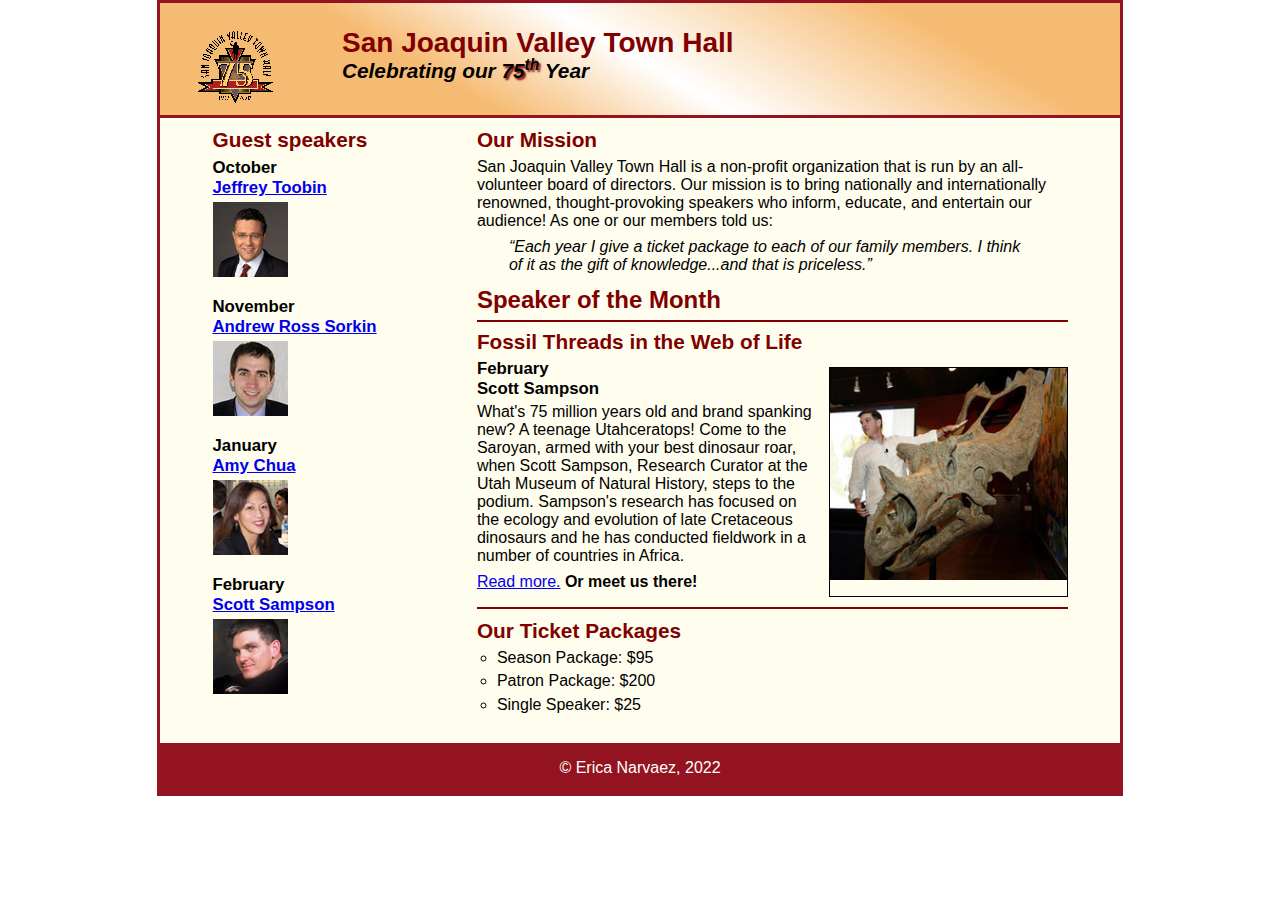
<file: index.html>
<!DOCTYPE html>
<html lang="en">

<head>
	<meta charset="utf-8">
	<title>San Joaquin Valley Town Hall</title>
	<link rel="shortcut icon" href="images/favicon.ico">
	<link rel="stylesheet" href="styles/normalize.css">
	<link rel="stylesheet" href="styles/main.css">
</head>

<body>
<header>
	<img src="images/town_hall_logo.gif" alt="Town Hall logo" height="80">
	<h2>San Joaquin Valley Town Hall</h2>
	<h3>Celebrating our <span class="shadow">75<sup>th</sup></span> Year</h3>
</header>
<main>
	<section>
		<h2>Our Mission</h2>
		<p>San Joaquin Valley Town Hall is a non-profit organization that is run by an
			all-volunteer board of directors. Our mission is to bring nationally and
			internationally renowned, thought-provoking speakers who inform, educate,
			and entertain our audience! As one or our members told us:</p>
		<blockquote>&ldquo;Each year I give a ticket package to each of our family members.
			I think of it as the gift of knowledge...and that is priceless.&rdquo;</blockquote>

		<h1>Speaker of the Month</h1>
		<article>
			<h2>Fossil Threads in the Web of Life</h2>
			<img src="images/sampson_dinosaur.jpg" alt="Scott Sampson with dinosaur">
			<h3>February<br>
				Scott Sampson</h3>
			<p>What's 75 million years old and brand spanking new? A teenage Utahceratops!
				Come to the Saroyan, armed with your best dinosaur roar, when Scott Sampson, Research
				Curator at the Utah Museum of Natural History, steps to the podium. Sampson's research
				has focused on the ecology and evolution of late Cretaceous dinosaurs and he has conducted
				fieldwork in a number of countries in Africa.</p>
			<p><a href="speakers/sampson.html">Read more.</a>&nbsp;<b>Or meet us there!</b></p>
		</article>

		<h2>Our Ticket Packages</h2>
		<ul>
			<li>Season Package: $95</li>
			<li>Patron Package: $200</li>
			<li>Single Speaker: $25</li>
		</ul>
	</section>

	<aside>
		<h2>Guest speakers</h2>
		<h3>October<br><a href="speakers/toobin.html">Jeffrey Toobin</a></h3>
		<img src="images/toobin75.jpg" alt="Jeffrey Toobin photo">
		<h3>November<br><a href="speakers/sorkin.html">Andrew Ross Sorkin</a></h3>
		<img src="images/sorkin75.jpg" alt="Andrew Ross Sorkin photo">
		<h3>January<br><a href="speakers/chua.html">Amy Chua</a></h3>
		<img src="images/chua75.jpg" alt="Amy Chua photo">
		<h3>February<br><a href="speakers/sampson.html">Scott Sampson</a></h3>
		<img src="images/sampson75.jpg" alt="Scott Sampson photo">
	</aside>
</main>
<footer>
	<p>&copy; Erica Narvaez, 2022</p>
</footer>
</body>
</html>
</file>
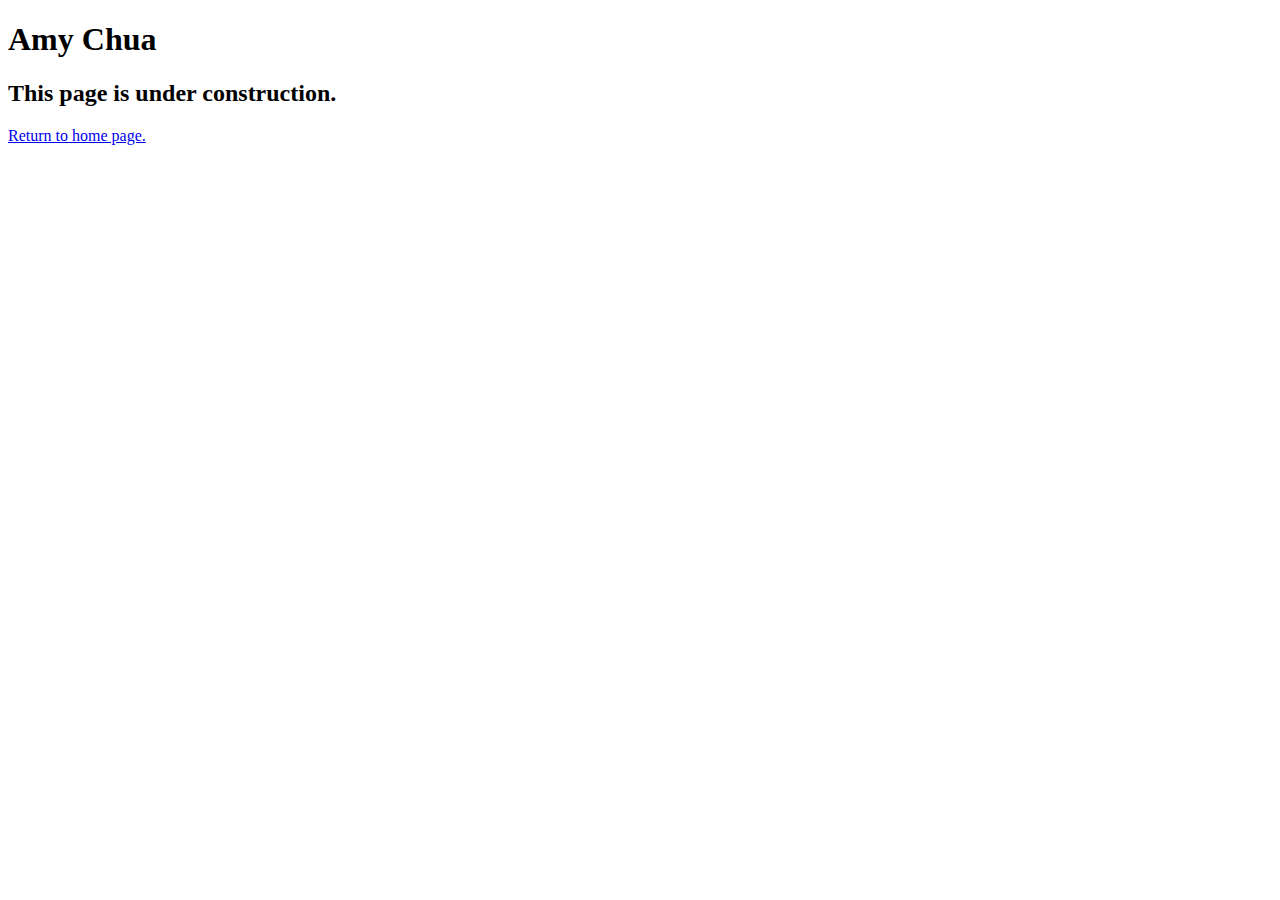
<file: speakers/chua.html>
<!DOCTYPE html>
<html lang="en">

<head>
	<meta charset="utf-8">
	<title>San Joaquin Valley Town Hall</title>
	<link rel="shortcut icon" href="images/favicon.ico">
</head>

<body>
<main>
	<h1>Amy Chua</h1>
	<h2>This page is under construction.</h2>
	<p><a href="../index.html">Return to home page.</a></p>
</main>
</body>

</html>
</file>
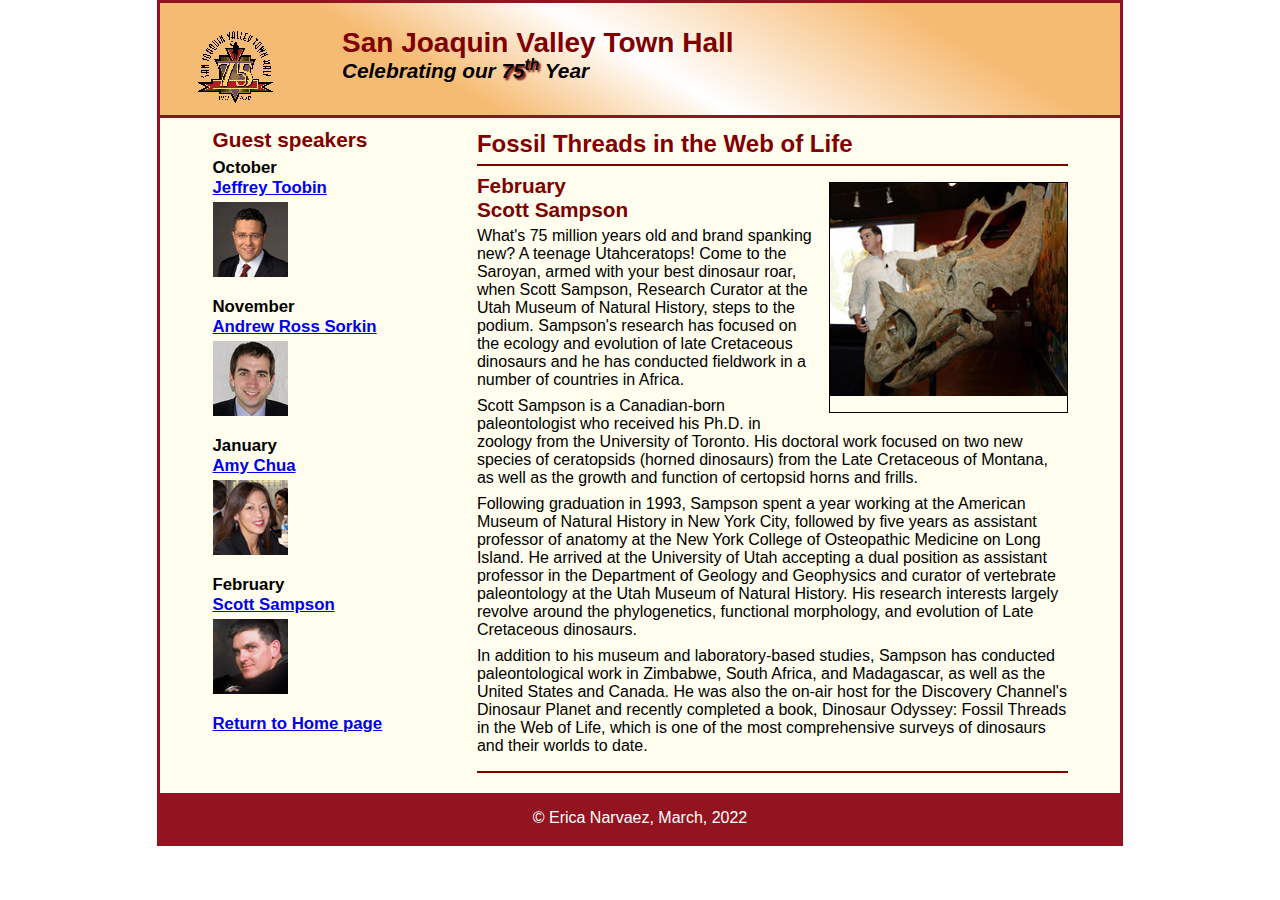
<file: speakers/sampson.html>
<!DOCTYPE html>
<html lang="en">

<head>
    <meta charset="utf-8">
    <title>San Joaquin Valley Town Hall</title>
    <link rel="shortcut icon" href="../images/favicon.ico">
    <link rel="stylesheet" href="../styles/normalize.css">
    <link rel="stylesheet" href="../styles/main.css">
</head>

<body>
<header>
    <img src="../images/town_hall_logo.gif" alt="Town Hall logo" height="80">
    <h2>San Joaquin Valley Town Hall</h2>
    <h3>Celebrating our <span class="shadow">75<sup>th</sup></span> Year</h3>
</header>
<main>
    <section>
        <h1>Fossil Threads in the Web of Life</h1>
        <article>
            <img src="../images/sampson_dinosaur.jpg" alt="Scott Sampson with dinosaur">
            <h2>February<br>Scott Sampson</h2>
            <p>What's 75 million years old and brand spanking new? A teenage Utahceratops! Come to the
                Saroyan, armed with your best dinosaur roar, when Scott Sampson, Research Curator at the
                Utah Museum of Natural History, steps to the podium. Sampson's research has focused on the
                ecology and evolution of late Cretaceous dinosaurs and he has conducted fieldwork in a number
                of countries in Africa.</p>
            <p>Scott Sampson is a Canadian-born paleontologist who received his Ph.D. in zoology from the
                University of Toronto. His doctoral work focused on two new species of ceratopsids (horned
                dinosaurs) from the Late Cretaceous of Montana, as well as the growth and function of certopsid
                horns and frills.</p>
            <p>Following graduation in 1993, Sampson spent a year working at the American Museum of Natural
                History in New York City, followed by five years as assistant professor of anatomy at the New
                York College of Osteopathic Medicine on Long Island. He arrived at the University of Utah
                accepting a dual position as assistant professor in the Department of Geology and Geophysics
                and curator of vertebrate paleontology at the Utah Museum of Natural History. His research
                interests largely revolve around the phylogenetics, functional morphology, and evolution of
                Late Cretaceous dinosaurs.</p>
            <p>In addition to his museum and laboratory-based studies, Sampson has conducted paleontological
                work in Zimbabwe, South Africa, and Madagascar, as well as the United States and Canada. He was
                also the on-air host for the Discovery Channel's Dinosaur Planet and recently completed a book,
                Dinosaur Odyssey: Fossil Threads in the Web of Life, which is one of the most
                comprehensive surveys of dinosaurs and their worlds to date.</p>
        </article>
    </section>

    <aside>
        <h2>Guest speakers</h2>
        <h3>October<br><a href="../speakers/toobin.html">Jeffrey Toobin</a></h3>
        <img src="../images/toobin75.jpg" alt="Jeffrey Toobin photo">
        <h3>November<br><a href="../speakers/sorkin.html">Andrew Ross Sorkin</a></h3>
        <img src="../images/sorkin75.jpg" alt="Andrew Ross Sorkin photo">
        <h3>January<br><a href="../speakers/chua.html">Amy Chua</a></h3>
        <img src="../images/chua75.jpg" alt="Amy Chua photo">
        <h3>February<br><a href="../speakers/sampson.html">Scott Sampson</a></h3>
        <img src="../images/sampson75.jpg" alt="Scott Sampson photo">
        <h3><a href="../index.html">Return to Home page</a></h3>
    </aside>
</main>
<footer>
    <p>&copy; Erica Narvaez, March, 2022</p>
</footer>
</body>
</html>
</file>
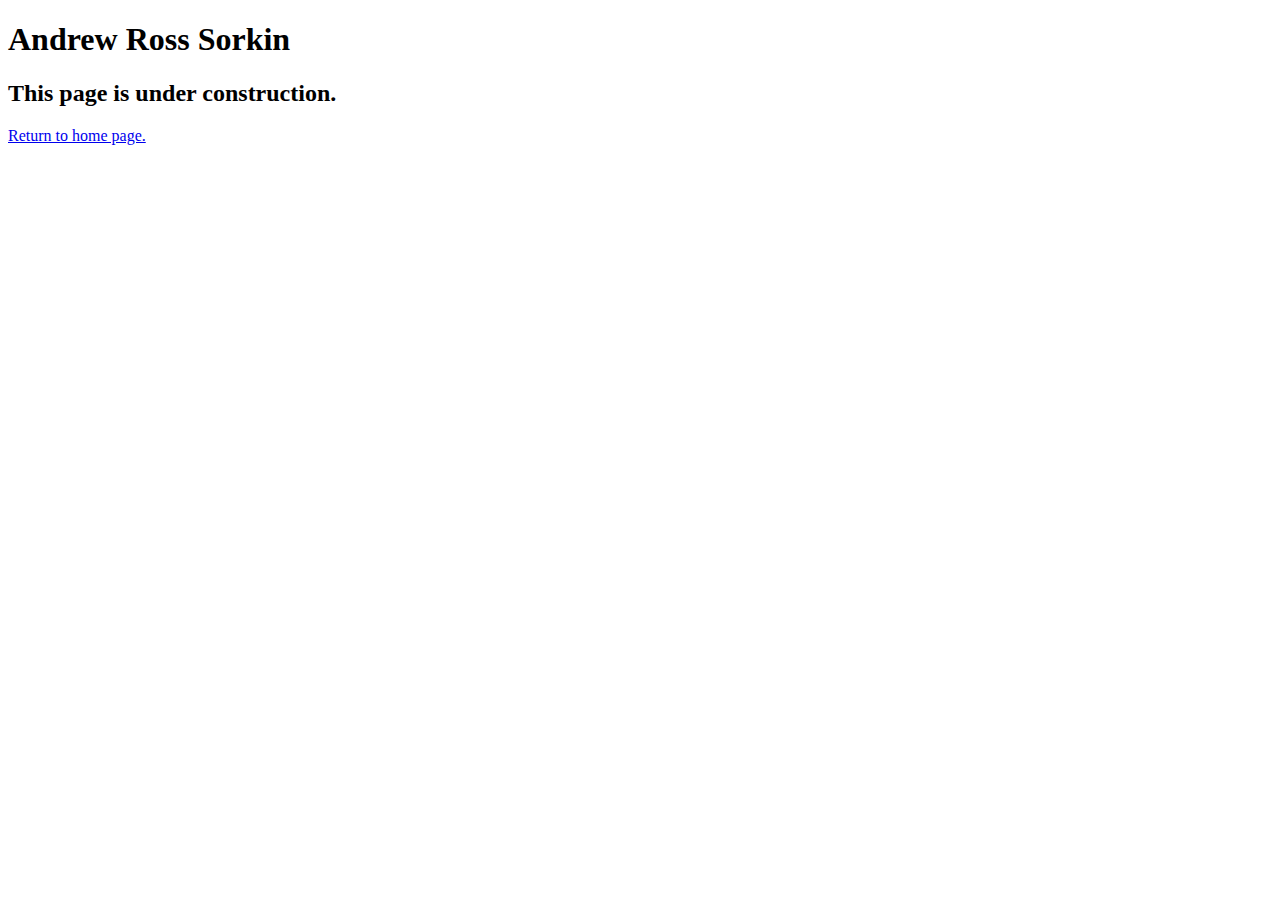
<file: speakers/sorkin.html>
<!DOCTYPE html>
<html lang="en">

<head>
	<meta charset="utf-8">
	<title>San Joaquin Valley Town Hall</title>
	<link rel="shortcut icon" href="images/favicon.ico">
</head>

<body>
<main>
	<h1>Andrew Ross Sorkin</h1>
	<h2>This page is under construction.</h2>
	<p><a href="../index.html">Return to home page.</a></p>
</main>
</body>

</html>
</file>
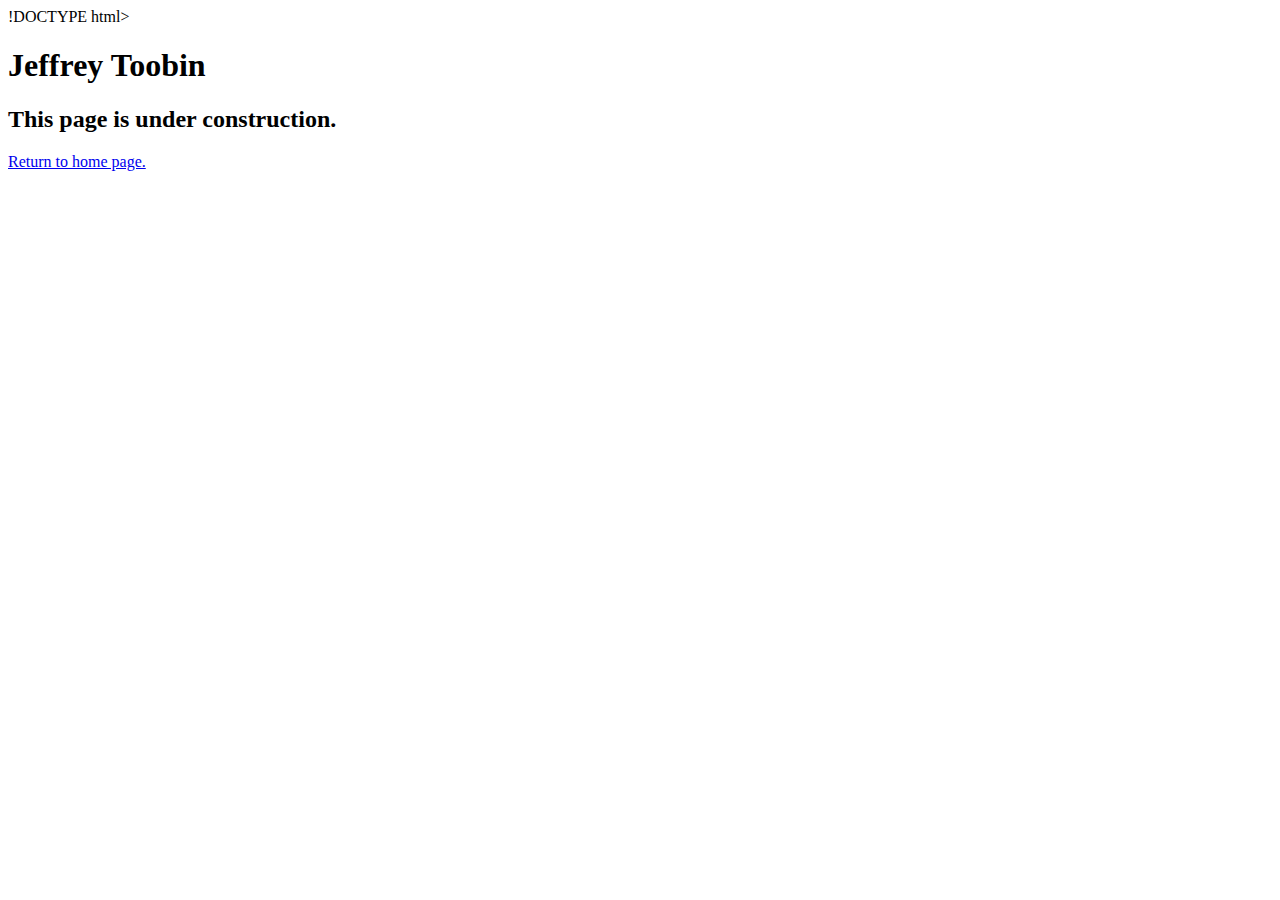
<file: speakers/toobin.html>
!DOCTYPE html>
<html lang="en">

<head>
	<meta charset="utf-8">
	<title>San Joaquin Valley Town Hall</title>
	<link rel="shortcut icon" href="images/favicon.ico">
</head>

<body>
<main>
	<h1>Jeffrey Toobin</h1>
	<h2>This page is under construction.</h2>
	<p><a href="../index.html">Return to home page.</a></p>
</main>
</body>

</html>
</file>
<file: styles/main.css>
body {
	font-family: Arial, Helvetica, sans-serif;
	font-size: 100%;
	margin-left: 10px;
}
a:focus, a:hover {
	font-style: italic;
}
/* the styles for the header */
header h2 {
	font-size: 175%;
	color: #800000;
	text-indent: 30px;
}
header h3 {
	font-size: 130%;
	font-style: italic;
	text-indent: 30px;
}
header img {
	float: left;
}
.shadow {
	text-shadow: 2px 2px 2px #800000;
}
/* the styles for the main content */
main {
	clear: left;
}
main h1 {
	font-size: 150%;
}
main h2 {
	color: #800000;
	font-size: 130%;
}
main h3 {
	font-size: 105%;
}

/* the styles for the footer */
footer p {
	text-align: center;
}
/* the styles for the elements */
* {
	margin: 0;
	padding: 0;
}
html {
	background-color: white;
}
body {
	font-family: Arial, Helvetica, sans-serif;
	font-size: 100%;
	width: 600px;
	margin: 0 auto;
	border: 3px solid #931420;
	background-color: #fffded;
}
a:focus, a:hover {
	font-style: italic;
}
/* the styles for the header */
header {
	padding: 1.5em 0 2em 0;
	border-bottom: 3px solid #931420;
	background-image: -moz-linear-gradient(
			30deg, #f6bb73 0%, #f6bb73 30%, white 50%, #f6bb73 80%, #f6bb73 100%);
	background-image: -webkit-linear-gradient(
			30deg, #f6bb73 0%, #f6bb73 30%, white 50%, #f6bb73 80%, #f6bb73 100%);
	background-image: -o-linear-gradient(
			30deg, #f6bb73 0%, #f6bb73 30%, white 50%, #f6bb73 80%, #f6bb73 100%);
	background-image: linear-gradient(
			30deg, #f6bb73 0%, #f6bb73 30%, white 50%, #f6bb73 80%, #f6bb73 100%);
}
header h2 {
	font-size: 175%;
	color: #800000;
}
header h3 {
	font-size: 130%;
	font-style: italic;
}
header img {
	float: left;
	padding: 0 30px;
}
.shadow {
	text-shadow: 2px 2px 2px #800000;
}
/* the styles for the main content */
main {
	clear: left;
	padding: 0 30px;
}
/* the h1 styles for exercise 5-1
main h1 {
	font-size: 150%;
    border-top: 3px solid #931420;
    border-bottom: 3px solid #931420;
    padding: .3em 0;
} */


/* the h1 styles for exercise 5-2 */
main h1 {
	font-size: 150%;
	color: #000000;
}
main h2 {
	color: #800000;
	font-size: 130%;
	padding: .5em 0 .25em 0;
}
main h3 {
	font-size: 105%;
	padding-bottom: .25em;
}
main img {
	padding-bottom: 1em;
}
main p {
	padding-bottom: .5em;
}
main blockquote {
	padding: 0 2em;
	font-style: italic;
}
main ul {
	padding: 0 0 .25em 1.25em;
}
main li {
	padding-bottom: .35em;
}

/* the styles for the footer */
footer {
	background-color: #931420;

}
footer p {
	text-align: center;
	color: white;
	padding: 1em 0;
}
/* the styles for the elements */
* {
	margin: 0;
	padding: 0;
}
html {
	background-color: white;
}
body {
	font-family: Arial, Helvetica, sans-serif;
	font-size: 100%;
	width: 800px;
	margin: 0 auto;
	border: 3px solid #931420;
	background-color: #fffded;
}
a:focus, a:hover {
	font-style: italic;
}
/* the styles for the header */
header {
	padding: 1.5em 0 2em 0;
	border-bottom: 3px solid #931420;
	background-image: -moz-linear-gradient(
			30deg, #f6bb73 0%, #f6bb73 30%, white 50%, #f6bb73 80%, #f6bb73 100%);
	background-image: -webkit-linear-gradient(
			30deg, #f6bb73 0%, #f6bb73 30%, white 50%, #f6bb73 80%, #f6bb73 100%);
	background-image: -o-linear-gradient(
			30deg, #f6bb73 0%, #f6bb73 30%, white 50%, #f6bb73 80%, #f6bb73 100%);
	background-image: linear-gradient(
			30deg, #f6bb73 0%, #f6bb73 30%, white 50%, #f6bb73 80%, #f6bb73 100%);
}
header h2 {
	font-size: 175%;
	color: #800000;
}
header h3 {
	font-size: 130%;
	font-style: italic;
}
header img {
	float: left;
	padding: 0 30px;
}
.shadow {
	text-shadow: 2px 2px 2px #800000;
}
/* the styles for the main content */
main {
	clear: left;
}
/* the styles for the section */
section {
	width: 525px;
	float: right;
	padding: 0 20px 20px 20px;
}
section h1 {
	font-size: 150%;
	padding: .5em 0 .25em 0;
	margin: 0;               /* If you remove this, the margins in normalize.css will be applied. */
}
section h2 {
	color: #800000;
	font-size: 130%;
	padding: .5em 0 .25em 0;
}
section p {
	padding-bottom: .5em;
}
section blockquote {
	padding: 0 2em;
	font-style: italic;
}
section ul {
	padding: 0 0 .25em 1.25em;
}
section li {
	padding-bottom: .35em;
}

/* the styles for the article */
article {
	padding: .5em 0;
	border-top: 2px solid #800000;
	border-bottom: 2px solid #800000;
}
article h2 {
	padding-top: 0;
}
article h3 {
	font-size: 105%;
	padding-bottom: .25em;
}
article img {
	float: right;
	margin: .5em 0 1em 1em;
	border: 1px solid black;
}

/* the styles for the aside */
aside {
	width: 215px;
	float: right;
	padding: 0 0 20px 20px;
}
aside h2 {
	color: #800000;
	font-size: 130%;
	padding: .5em 0 .25em 0;
}

aside h3 {
	font-size: 105%;
	padding-bottom: .25em;
}
aside img {
	padding-bottom: 1em;
}

/* the styles for the footer */
footer {
	background-color: #931420;
	clear: both;

}
footer p {
	text-align: center;
	color: white;
	padding: 1em 0;
}
/* the styles for the elements */
* {
	margin: 0;
	padding: 0;
}
html {
	background-color: white;
}
body {
	font-family: Arial, Helvetica, sans-serif;
	font-size: 100%;
	width: 800px;
	margin: 0 auto;
	border: 3px solid #931420;
	background-color: #fffded;
}
a:focus, a:hover {
	font-style: italic;
}
/* the styles for the header */
header {
	padding: 1.5em 0 2em 0;
	border-bottom: 3px solid #931420;
	background-image: -moz-linear-gradient(
			30deg, #f6bb73 0%, #f6bb73 30%, white 50%, #f6bb73 80%, #f6bb73 100%);
	background-image: -webkit-linear-gradient(
			30deg, #f6bb73 0%, #f6bb73 30%, white 50%, #f6bb73 80%, #f6bb73 100%);
	background-image: -o-linear-gradient(
			30deg, #f6bb73 0%, #f6bb73 30%, white 50%, #f6bb73 80%, #f6bb73 100%);
	background-image: linear-gradient(
			30deg, #f6bb73 0%, #f6bb73 30%, white 50%, #f6bb73 80%, #f6bb73 100%);
}
header h2 {
	font-size: 175%;
	color: #800000;
}
header h3 {
	font-size: 130%;
	font-style: italic;
}
header img {
	float: left;
	padding: 0 30px;
}
.shadow {
	text-shadow: 2px 2px 2px #800000;
}
/* the styles for the main content */
main {
	clear: left;
}

/* the styles for the section */
section {
	width: 525px;
	float: right;
	padding: 0 20px 20px 20px;
}
section h1 {
	color: #800000;
	font-size: 150%;
	padding-top: .5em;
	margin: 0;
}
section p {
	padding-bottom: .5em;
}
section blockquote {
	padding: 0 2em;
	font-style: italic;
}
section ul {
	padding: 0 0 .25em 1.25em;
}
section li {
	padding-bottom: .35em;
}

/* the styles for the article */
article {
	padding: .5em 0;
}
article h2 {
	font-size: 115%;
	padding: 0 0 .25em 0;
}
article img {
	float: right;
	margin: .5em 0 1em 1em;
	border: 1px solid black;
}

/* the styles for the aside */
aside {
	width: 215px;
	float: right;
	padding: 0 0 20px 20px;
}
aside h2 {
	color: #800000;
	font-size: 130%;
	padding: .5em 0 .25em 0;
}

aside h3 {
	font-size: 105%;
	padding-bottom: .25em;
}
aside img {
	padding-bottom: 1em;
}

/* the styles for the footer */
footer {
	background-color: #931420;
	clear: both;

}
footer p {
	text-align: center;
	color: white;
	padding: 1em 0;
}
/* the styles for the elements */
* {
	margin: 0;
	padding: 0;
}
html {
	background-color: white;
}
body {
	font-family: Arial, Helvetica, sans-serif;
	font-size: 100%;
	width: 800px;
	margin: 0 auto;
	border: 3px solid #931420;
	background-color: #fffded;
}
a:focus, a:hover {
	font-style: italic;
}
/* the styles for the header */
header {
	padding: 1.5em 0 2em 0;
	border-bottom: 3px solid #931420;
	background-image: -moz-linear-gradient(
			30deg, #f6bb73 0%, #f6bb73 30%, white 50%, #f6bb73 80%, #f6bb73 100%);
	background-image: -webkit-linear-gradient(
			30deg, #f6bb73 0%, #f6bb73 30%, white 50%, #f6bb73 80%, #f6bb73 100%);
	background-image: -o-linear-gradient(
			30deg, #f6bb73 0%, #f6bb73 30%, white 50%, #f6bb73 80%, #f6bb73 100%);
	background-image: linear-gradient(
			30deg, #f6bb73 0%, #f6bb73 30%, white 50%, #f6bb73 80%, #f6bb73 100%);
}
header h2 {
	font-size: 175%;
	color: #800000;
}
header h3 {
	font-size: 130%;
	font-style: italic;
}
header img {
	float: left;
	padding: 0 30px;
}
.shadow {
	text-shadow: 2px 2px 2px #800000;
}
/* the styles for the navigation menu */
#nav_menu ul {
	list-style-type: none;
	margin: 0;
	padding: 0;
	position: relative;
}
#nav_menu ul li {
	float: left;
}
#nav_menu ul li a {
	display: block;
	width: 160px;
	text-align: center;
	padding: 1em 0;
	text-decoration: none;
	background-color: #800000;
	color: white;
	font-weight: bold;
}
#nav_menu a.current {
	color: yellow;
}
#nav_menu ul ul {
	display: none;
	position: absolute;
	top: 100%;
}
#nav_menu ul ul li {
	float: none;
}
#nav_menu ul li:hover > ul {
	display: block;
}
#nav_menu > ul::after {
	content: "";
	clear: both;
	display: block;
}
/* the styles for the main content */
main {
	clear: left;
}

/* the styles for the section */
section {
	width: 525px;
	float: right;
	padding: 0 20px 20px 20px;
}
section h1 {
	font-size: 150%;
	padding: .5em 0 .25em 0;
	margin: 0;
}
section h2 {
	color: #800000;
	font-size: 130%;
	padding: .5em 0 .25em 0;
}
section p {
	padding-bottom: .5em;
}
section blockquote {
	padding: 0 2em;
	font-style: italic;
}
section ul {
	padding: 0 0 .25em 1.25em;
	list-style-type: circle;
}
section li {
	padding-bottom: .35em;
}

/* the styles for the article */
article {
	padding: .5em 0;
	border-top: 2px solid #800000;
	border-bottom: 2px solid #800000;
}
article h2 {
	padding-top: 0;
}
article h3 {
	font-size: 105%;
	padding-bottom: .25em;
}
article img {
	float: right;
	margin: .5em 0 1em 1em;
	border: 1px solid black;
}

/* the styles for the aside */
aside {
	width: 215px;
	float: right;
	padding: 0 0 20px 20px;
}
aside h2 {
	color: #800000;
	font-size: 130%;
	padding: .5em 0 .25em 0;
}

aside h3 {
	font-size: 105%;
	padding-bottom: .25em;
}
aside img {
	padding-bottom: 1em;
}

/* the styles for the footer */
footer {
	background-color: #931420;
	clear: both;

}
footer p {
	text-align: center;
	color: white;
	padding: 1em 0;
}
/* the styles for the elements */
* {
	margin: 0;
	padding: 0;
}
html {
	background-color: white;
}
body {
	font-family: Arial, Helvetica, sans-serif;
	font-size: 100%;
	width: 800px;
	margin: 0 auto;
	border: 3px solid #931420;
	background-color: #fffded;
}
a:focus, a:hover {
	font-style: italic;
}
/* the styles for the header */
header {
	padding: 1.5em 0 2em 0;
	border-bottom: 3px solid #931420;
	background-image: -moz-linear-gradient(
			30deg, #f6bb73 0%, #f6bb73 30%, white 50%, #f6bb73 80%, #f6bb73 100%);
	background-image: -webkit-linear-gradient(
			30deg, #f6bb73 0%, #f6bb73 30%, white 50%, #f6bb73 80%, #f6bb73 100%);
	background-image: -o-linear-gradient(
			30deg, #f6bb73 0%, #f6bb73 30%, white 50%, #f6bb73 80%, #f6bb73 100%);
	background-image: linear-gradient(
			30deg, #f6bb73 0%, #f6bb73 30%, white 50%, #f6bb73 80%, #f6bb73 100%);
}
header h2 {
	font-size: 175%;
	color: #800000;
}
header h3 {
	font-size: 130%;
	font-style: italic;
}
header img {
	float: left;
	padding: 0 30px;
}
.shadow {
	text-shadow: 2px 2px 2px #800000;
}
/* the styles for the navigation menu */
#nav_menu ul {
	list-style-type: none;
	margin: 0;
	padding: 0;
	position: relative;
}
#nav_menu ul li {
	float: left;
}
#nav_menu ul li a {
	display: block;
	width: 160px;
	text-align: center;
	padding: 1em 0;
	text-decoration: none;
	background-color: #800000;
	color: white;
	font-weight: bold;
}
#nav_menu ul ul {
	display: none;
	position: absolute;
	top: 100%;
}
#nav_menu ul ul li {
	float: none;
}
#nav_menu ul li:hover > ul {
	display: block;
}
#nav_menu > ul::after {
	content: "";
	clear: both;
	display: block;
}
/* the styles for the main content */
main {
	clear: left;
}

/* the styles for the section */
section {
	width: 525px;
	float: right;
	padding: 0 20px 20px 20px;
}
section h1 {
	color: #800000;
	font-size: 150%;
	padding-top: .5em;
	margin: 0;
}
section p {
	padding-bottom: .5em;
}
section blockquote {
	padding: 0 2em;
	font-style: italic;
}
section ul {
	padding: 0 0 .25em 1.25em;
}
section li {
	padding-bottom: .35em;
}

/* the styles for the article */
article {
	padding: .5em 0;
}
article h2 {
	font-size: 115%;
	padding: 0 0 .25em 0;
}
article img {
	float: right;
	margin: .5em 0 1em 1em;
	border: 1px solid black;
}

/* the styles for the aside */
aside {
	width: 215px;
	float: right;
	padding: 0 0 20px 20px;
}
aside h2 {
	color: #800000;
	font-size: 130%;
	padding: .5em 0 .25em 0;
}

aside h3 {
	font-size: 105%;
	padding-bottom: .25em;
}
aside img {
	padding-bottom: 1em;
}

/* the styles for the footer */
footer {
	background-color: #931420;
	clear: both;

}
footer p {
	text-align: center;
	color: white;
	padding: 1em 0;
}
/* the styles for the elements */
* {
	margin: 0;
	padding: 0;
}
html {
	background-color: white;
}
body {
	font-family: Arial, Helvetica, sans-serif;
	font-size: 100%;
	width: 800px;
	margin: 0 auto;
	border: 3px solid #931420;
	background-color: #fffded;
}
a:focus, a:hover {
	font-style: italic;
}
/* the styles for the header */
header {
	padding: 1.5em 0 2em 0;
	border-bottom: 3px solid #931420;
	background-image: -moz-linear-gradient(
			30deg, #f6bb73 0%, #f6bb73 30%, white 50%, #f6bb73 80%, #f6bb73 100%);
	background-image: -webkit-linear-gradient(
			30deg, #f6bb73 0%, #f6bb73 30%, white 50%, #f6bb73 80%, #f6bb73 100%);
	background-image: -o-linear-gradient(
			30deg, #f6bb73 0%, #f6bb73 30%, white 50%, #f6bb73 80%, #f6bb73 100%);
	background-image: linear-gradient(
			30deg, #f6bb73 0%, #f6bb73 30%, white 50%, #f6bb73 80%, #f6bb73 100%);
}
header h2 {
	font-size: 175%;
	color: #800000;
}
header h3 {
	font-size: 130%;
	font-style: italic;
}
header img {
	float: left;
	padding: 0 30px;
}
.shadow {
	text-shadow: 2px 2px 2px #800000;
}
/* the styles for the navigation menu */
#nav_menu ul {
	list-style-type: none;
	margin: 0;
	padding: 0;
	position: relative;
}
#nav_menu ul li {
	float: left;
}
#nav_menu ul li a {
	display: block;
	width: 160px;
	text-align: center;
	padding: 1em 0;
	text-decoration: none;
	background-color: #800000;
	color: white;
	font-weight: bold;
}
#nav_menu ul ul {
	display: none;
	position: absolute;
	top: 100%;
}
#nav_menu ul ul li {
	float: none;
}
#nav_menu ul li:hover > ul {
	display: block;
}
#nav_menu > ul::after {
	content: "";
	clear: both;
	display: block;
}
/* the styles for the main content */
main {
	clear: left;
}

/* the styles for the section */
section {
	width: 525px;
	float: right;
	padding: 0 20px 20px 20px;
}
section h1 {
	color: #800000;
	font-size: 150%;
	padding-top: .5em;
	margin: 0;
}
section p {
	padding-bottom: .5em;
}
section blockquote {
	padding: 0 2em;
	font-style: italic;
}
section ul {
	padding: 0 0 .25em 1.25em;
}
section li {
	padding-bottom: .35em;
}

/* the styles for the article */
article {
	padding: .5em 0;
}
article h2 {
	font-size: 115%;
	padding: 0 0 .25em 0;
}
article img {
	float: right;
	margin: .5em 0 1em 1em;
	border: 1px solid black;
}

/* the styles for the aside */
aside {
	width: 215px;
	float: right;
	padding: 0 0 20px 20px;
}
aside h2 {
	color: #800000;
	font-size: 130%;
	padding: .5em 0 .25em 0;
}

aside h3 {
	font-size: 105%;
	padding-bottom: .25em;
}
aside img {
	padding-bottom: 1em;
}

/* the styles for the footer */
footer {
	background-color: #931420;
	clear: both;

}
footer p {
	text-align: center;
	color: white;
	padding: 1em 0;
}
/* the styles for the elements */
* {
	margin: 0;
	padding: 0;
}
html {
	background-color: white;
}
body {
	font-family: Arial, Helvetica, sans-serif;
	font-size: 100%;
	width: 99%;                     /* changed from 800 pixels */
	max-width: 960px;
	margin: 0 auto;
	border: 3px solid #931420;
	background-color: #fffded;
}
a:focus, a:hover {
	font-style: italic;
}
/* the styles for the header */
header {
	padding: 1.5em 0 2em 0;
	border-bottom: 3px solid #931420;
	background-image: -moz-linear-gradient(
			30deg, #f6bb73 0%, #f6bb73 30%, white 50%, #f6bb73 80%, #f6bb73 100%);
	background-image: -webkit-linear-gradient(
			30deg, #f6bb73 0%, #f6bb73 30%, white 50%, #f6bb73 80%, #f6bb73 100%);
	background-image: -o-linear-gradient(
			30deg, #f6bb73 0%, #f6bb73 30%, white 50%, #f6bb73 80%, #f6bb73 100%);
	background-image: linear-gradient(
			30deg, #f6bb73 0%, #f6bb73 30%, white 50%, #f6bb73 80%, #f6bb73 100%);
}
header h2 {
	font-size: 175%;
	color: #800000;
}
header h3 {
	font-size: 130%;
	font-style: italic;
}
header img {
	float: left;
	padding: 0 3.75%;            /* 30 / 800 x 100 */
}
.shadow {
	text-shadow: 2px 2px 2px #800000;
}
/* the styles for the navigation menu */
#nav_menu ul {
	list-style-type: none;
	margin: 0;
	padding: 0;
	position: relative;
}
#nav_menu ul li {
	float: left;
	width: 20%;                 /* 160 / 800 x 100 */
}
#nav_menu ul li a {
	display: block;
	text-align: center;
	padding: 1em 0;
	text-decoration: none;
	background-color: #800000;
	color: white;
	font-weight: bold;
}
#nav_menu a.current {
	color: yellow;
}
#nav_menu ul ul {
	width: 100%;
	display: none;
	position: absolute;
	top: 100%;
}
#nav_menu ul ul li {
	float: none;
}
#nav_menu ul li:hover > ul {
	display: block;
}
#nav_menu > ul::after {
	content: "";
	clear: both;
	display: block;
}
/* the styles for the main content */
main {
	clear: left;
}

/* the styles for the section */
section {
	width: 65.625%;                  /* 525 / 800 X 100 */
	float: right;
	padding: 0 2.5% 20px 2.5%;       /* 20 / 800 x 100 */
}
section h1 {
	font-size: 150%;
	padding: .5em 0 .25em 0;
	margin: 0;
}
section h2 {
	color: #800000;
	font-size: 130%;
	padding: .5em 0 .25em 0;
}
section p {
	padding-bottom: .5em;
}
section blockquote {
	padding: 0 2em;
	font-style: italic;
}
section ul {
	padding: 0 0 .25em 1.25em;
	list-style-type: circle;
}
section li {
	padding-bottom: .35em;
}

/* the styles for the article */
article {
	padding: .5em 0;
	border-top: 2px solid #800000;
	border-bottom: 2px solid #800000;
}
article h2 {
	padding-top: 0;
}
article h3 {
	font-size: 105%;
	padding-bottom: .25em;
}
article img {
	float: right;
	max-width: 40%;
	min-width: 150px;
	margin: .5em 0 1em 1em;
	border: 1px solid black;
}

/* the styles for the aside */
aside {
	width: 26.875%;                     /* 215 / 800 x 100 */
	float: right;
	padding: 0 0 20px 2.5%;             /* 20 / 800 x 100 */
}
aside h2 {
	color: #800000;
	font-size: 130%;
	padding: .5em 0 .25em 0;
}

aside h3 {
	font-size: 105%;
	padding-bottom: .25em;
}
aside img {
	padding-bottom: 1em;
}

/* the styles for the footer */
footer {
	background-color: #931420;
	clear: both;

}
footer p {
	text-align: center;
	color: white;
	padding: 1em 0;
}
#mobile_menu {
	display: none;
}

/* tablet portrait to standard 960 */
@media only screen and (max-width: 959px) {
	section h1 { font-size: 135%; }
	section h2, aside h2 { font-size: 120%; }
}

/* mobile landscape to tablet portrait */
@media only screen and (max-width: 767px) {
	header img { float: none; }
	header { text-align: center; }
	section {
		float: none;
		width: 95%;                     /* 100 - (2 x 2.5) for padding */
	}
	aside {
		float: none;
		padding-right: 2.5%;           /* 20 / 800 x 100 */
		width: 95%;                    /* 100 - (2 x 2.5) for padding */
	}
	article img { max-width: 30%; }
	#speakers {
		-moz-column-count: 2;
		-webkit-column-count: 2;
		column-count: 2;
	}
	#nav_menu {
		display: none;
	}
	#mobile_menu {
		display: block;
	}
	.slicknav_menu {
		background-color: #800000 !important;
	}
}

/* mobile portrait to mobile landscape */
@media only screen and (max-width: 479px) {
	body { font-size: 90%; }
}
</file>
